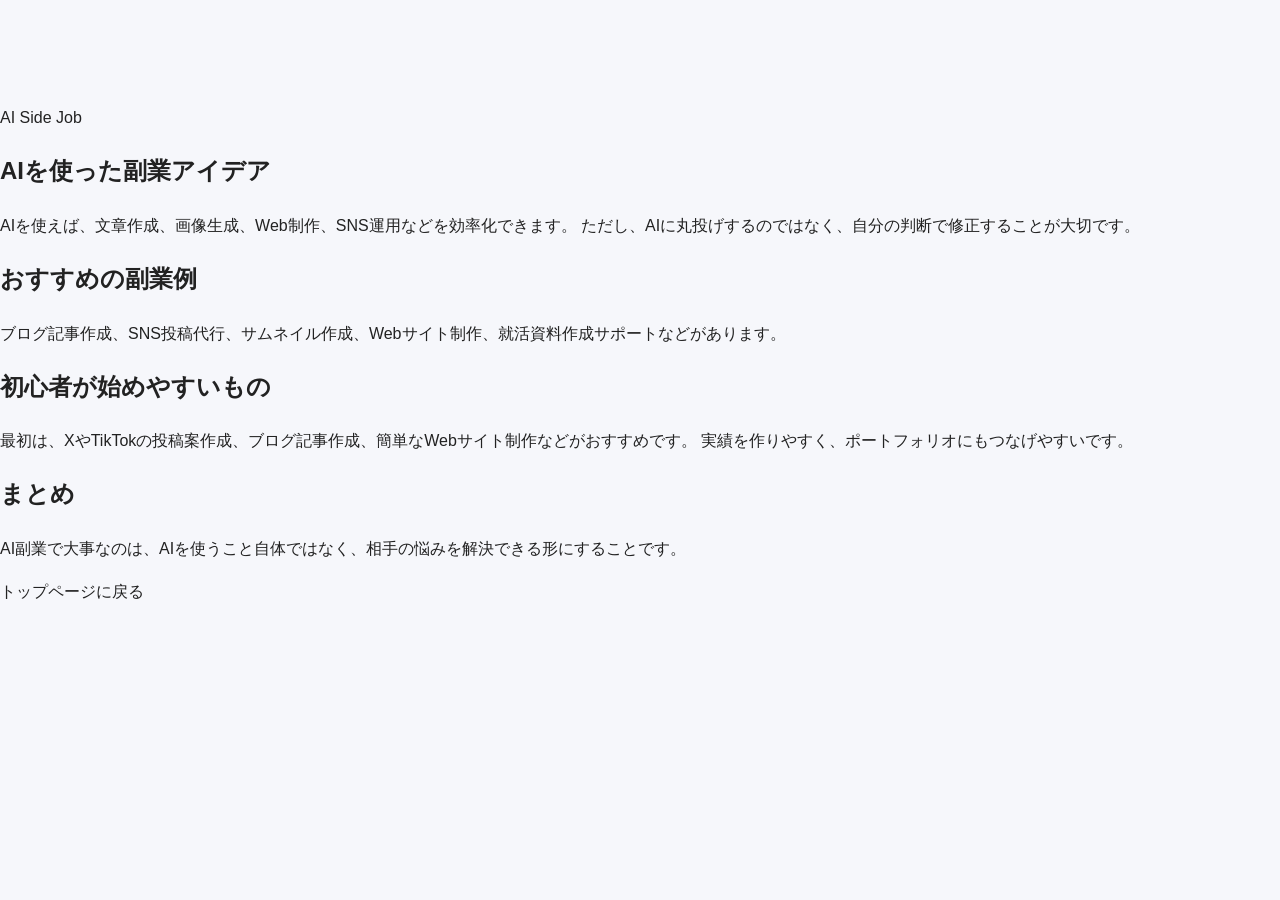
<file: articles/ai-sidejob.html>
<!DOCTYPE html>
<html lang="ja">
<head>
  <meta charset="UTF-8">
  <meta name="viewport" content="width=device-width, initial-scale=1.0">
  <title>AIを使った副業アイデア</title>
  <link rel="stylesheet" href="../style.css">
</head>
<body>

  <section class="section article">
    <p class="tag">AI Side Job</p>
    <h1>AIを使った副業アイデア</h1>

    <p>
      AIを使えば、文章作成、画像生成、Web制作、SNS運用などを効率化できます。
      ただし、AIに丸投げするのではなく、自分の判断で修正することが大切です。
    </p>

    <h2>おすすめの副業例</h2>
    <p>
      ブログ記事作成、SNS投稿代行、サムネイル作成、Webサイト制作、就活資料作成サポートなどがあります。
    </p>

    <h2>初心者が始めやすいもの</h2>
    <p>
      最初は、XやTikTokの投稿案作成、ブログ記事作成、簡単なWebサイト制作などがおすすめです。
      実績を作りやすく、ポートフォリオにもつなげやすいです。
    </p>

    <h2>まとめ</h2>
    <p>
      AI副業で大事なのは、AIを使うこと自体ではなく、相手の悩みを解決できる形にすることです。
    </p>

    <p>
      <a href="../index.html" class="back-link">トップページに戻る</a>
    </p>
  </section>

</body>
</html>
</file>
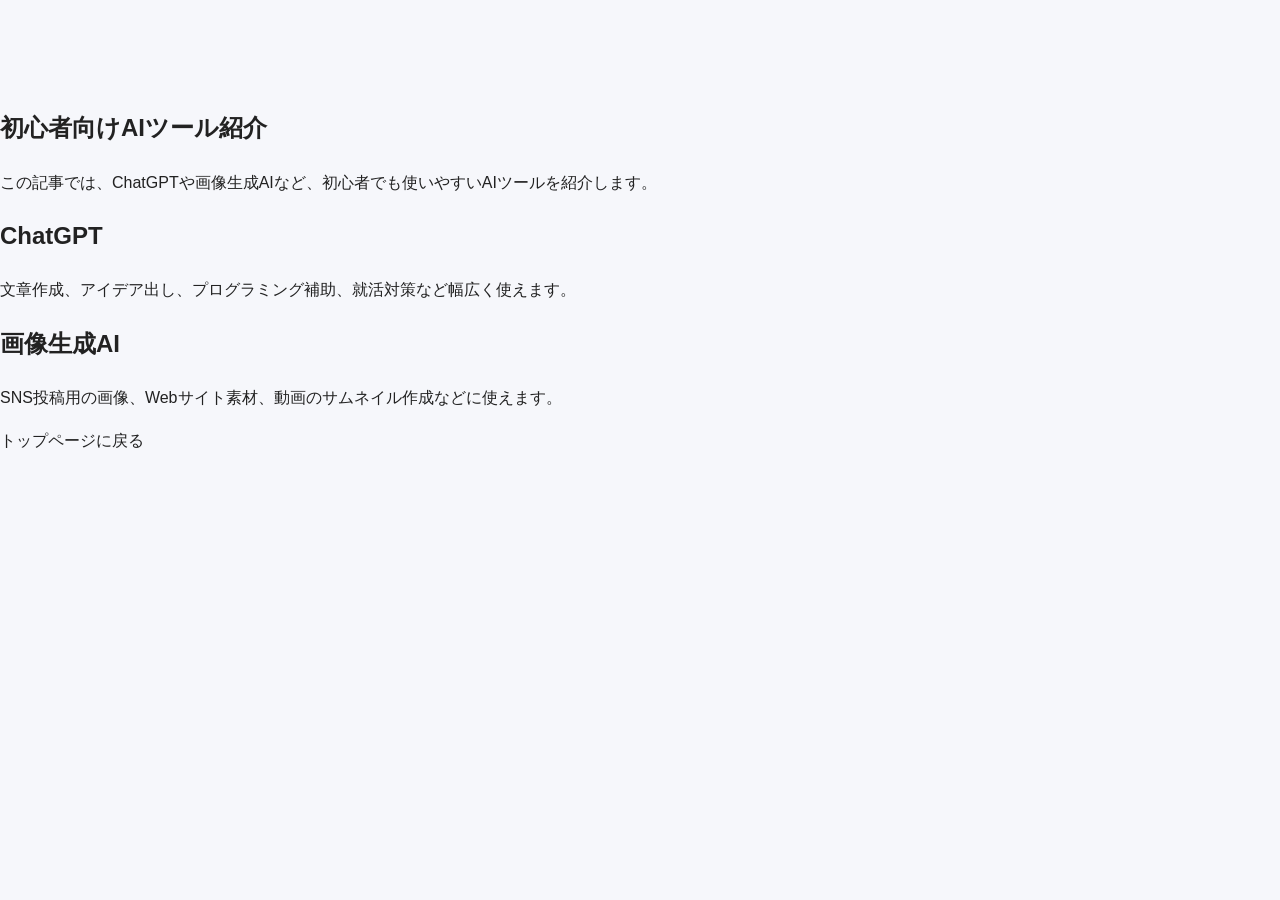
<file: articles/ai-tools.html>
<!DOCTYPE html>
<html lang="ja">
<head>
  <meta charset="UTF-8">
  <meta name="viewport" content="width=device-width, initial-scale=1.0">
  <title>初心者向けAIツール紹介</title>
  <link rel="stylesheet" href="../style.css">
</head>
<body>

  <section class="section">
    <h1>初心者向けAIツール紹介</h1>
    <p>
      この記事では、ChatGPTや画像生成AIなど、初心者でも使いやすいAIツールを紹介します。
    </p>

    <h2>ChatGPT</h2>
    <p>
      文章作成、アイデア出し、プログラミング補助、就活対策など幅広く使えます。
    </p>

    <h2>画像生成AI</h2>
    <p>
      SNS投稿用の画像、Webサイト素材、動画のサムネイル作成などに使えます。
    </p>

    <p>
      <a href="../index.html">トップページに戻る</a>
    </p>
  </section>

</body>
</html>
</file>
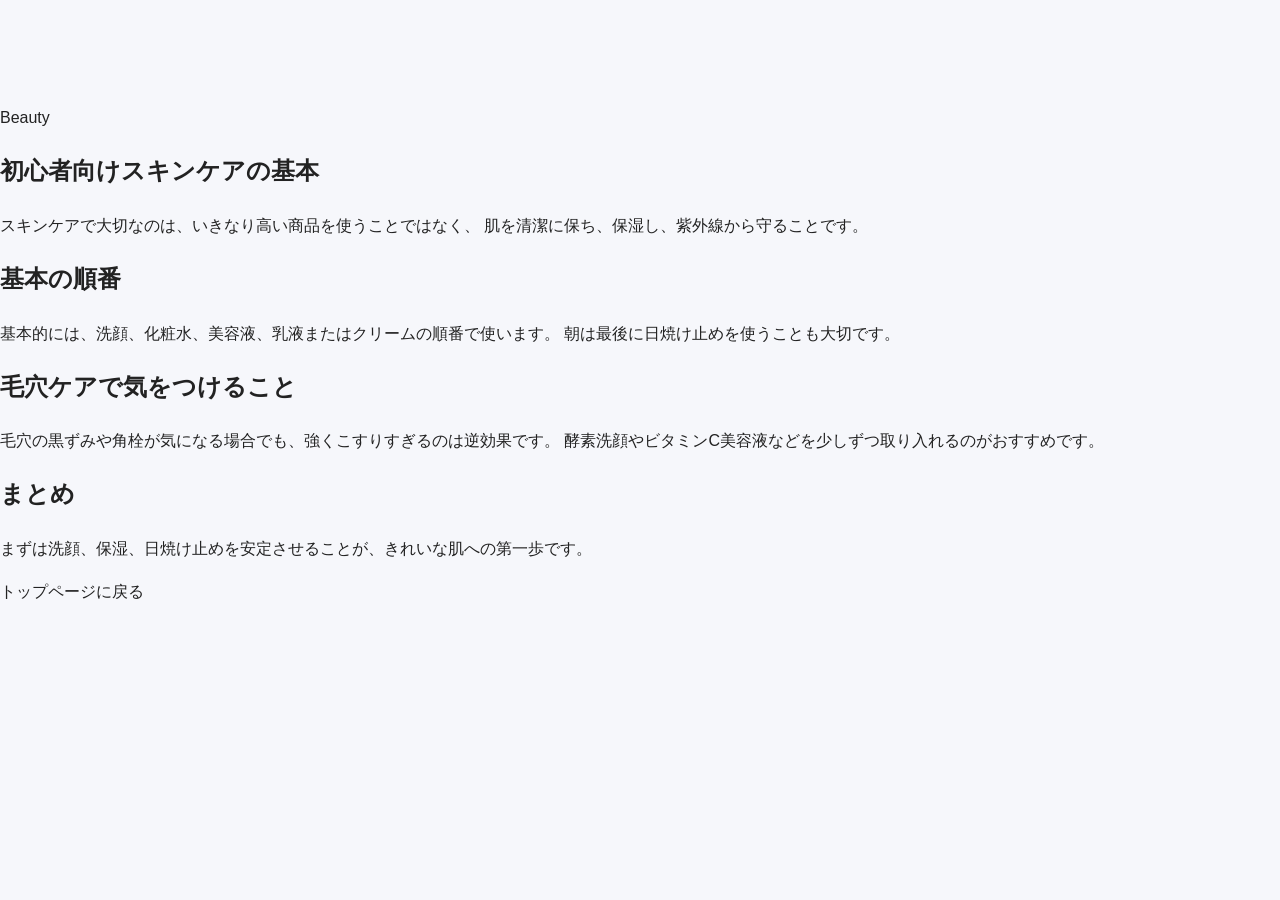
<file: articles/beauty.html>
<!DOCTYPE html>
<html lang="ja">
<head>
  <meta charset="UTF-8">
  <meta name="viewport" content="width=device-width, initial-scale=1.0">
  <title>初心者向けスキンケアの基本</title>
  <link rel="stylesheet" href="../style.css">
</head>
<body>

  <section class="section article">
    <p class="tag">Beauty</p>
    <h1>初心者向けスキンケアの基本</h1>

    <p>
      スキンケアで大切なのは、いきなり高い商品を使うことではなく、
      肌を清潔に保ち、保湿し、紫外線から守ることです。
    </p>

    <h2>基本の順番</h2>
    <p>
      基本的には、洗顔、化粧水、美容液、乳液またはクリームの順番で使います。
      朝は最後に日焼け止めを使うことも大切です。
    </p>

    <h2>毛穴ケアで気をつけること</h2>
    <p>
      毛穴の黒ずみや角栓が気になる場合でも、強くこすりすぎるのは逆効果です。
      酵素洗顔やビタミンC美容液などを少しずつ取り入れるのがおすすめです。
    </p>

    <h2>まとめ</h2>
    <p>
      まずは洗顔、保湿、日焼け止めを安定させることが、きれいな肌への第一歩です。
    </p>

    <p>
      <a href="../index.html" class="back-link">トップページに戻る</a>
    </p>
  </section>

</body>
</html>
</file>
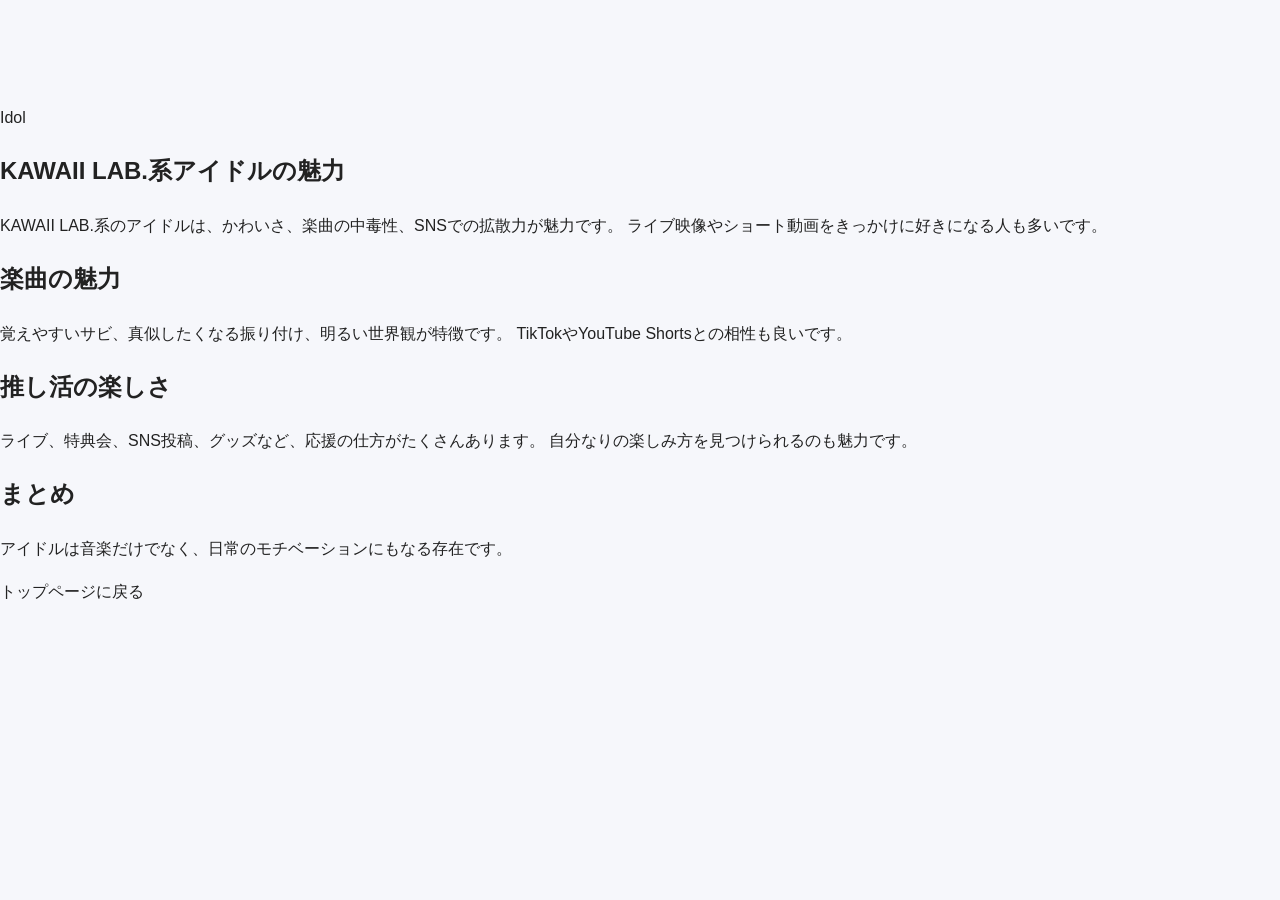
<file: articles/idol.html>
<!DOCTYPE html>
<html lang="ja">
<head>
  <meta charset="UTF-8">
  <meta name="viewport" content="width=device-width, initial-scale=1.0">
  <title>KAWAII LAB.系アイドルの魅力</title>
  <link rel="stylesheet" href="../style.css">
</head>
<body>

  <section class="section article">
    <p class="tag">Idol</p>
    <h1>KAWAII LAB.系アイドルの魅力</h1>

    <p>
      KAWAII LAB.系のアイドルは、かわいさ、楽曲の中毒性、SNSでの拡散力が魅力です。
      ライブ映像やショート動画をきっかけに好きになる人も多いです。
    </p>

    <h2>楽曲の魅力</h2>
    <p>
      覚えやすいサビ、真似したくなる振り付け、明るい世界観が特徴です。
      TikTokやYouTube Shortsとの相性も良いです。
    </p>

    <h2>推し活の楽しさ</h2>
    <p>
      ライブ、特典会、SNS投稿、グッズなど、応援の仕方がたくさんあります。
      自分なりの楽しみ方を見つけられるのも魅力です。
    </p>

    <h2>まとめ</h2>
    <p>
      アイドルは音楽だけでなく、日常のモチベーションにもなる存在です。
    </p>

    <p>
      <a href="../index.html" class="back-link">トップページに戻る</a>
    </p>
  </section>

</body>
</html>
</file>
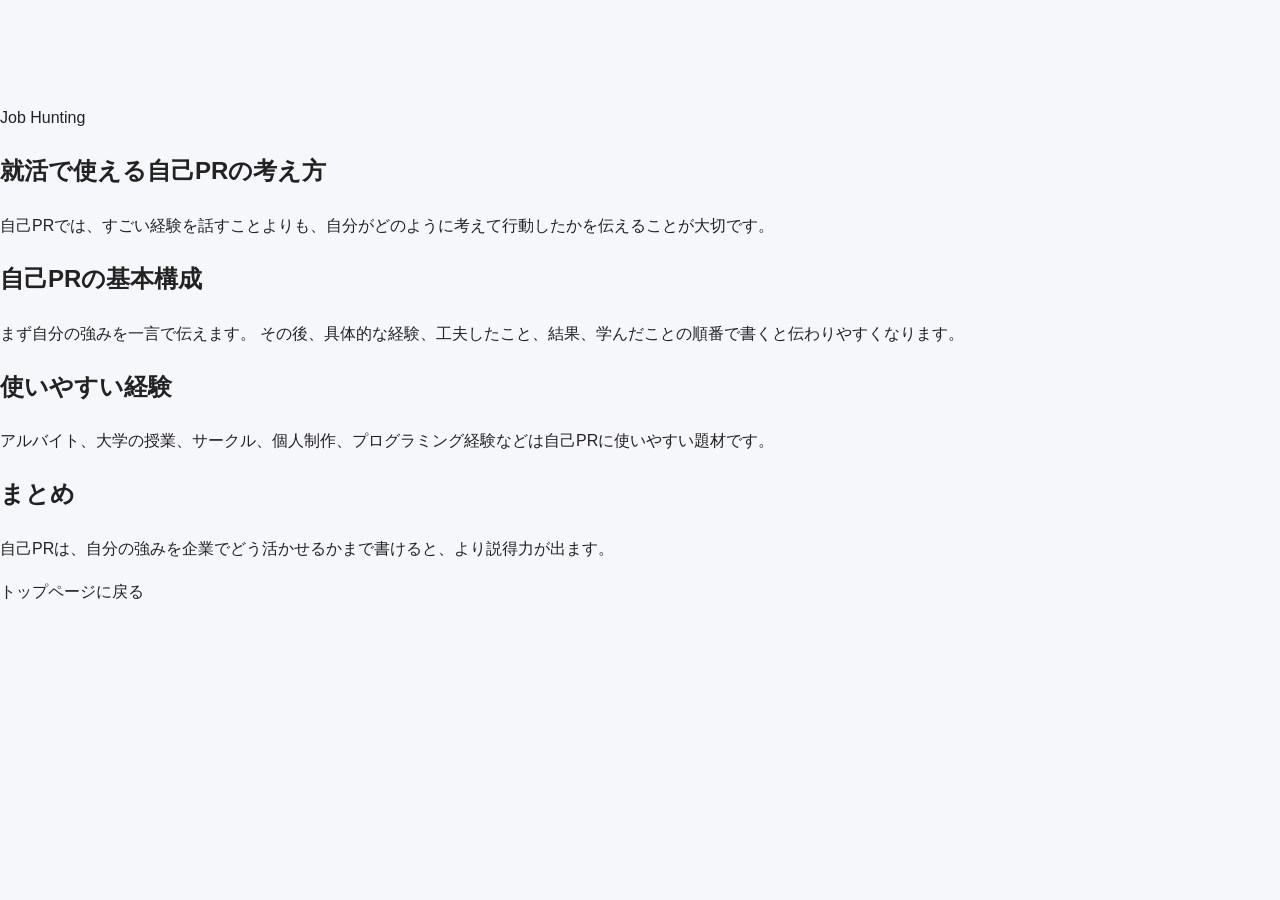
<file: articles/job-hunting.html>
<!DOCTYPE html>
<html lang="ja">
<head>
  <meta charset="UTF-8">
  <meta name="viewport" content="width=device-width, initial-scale=1.0">
  <title>就活で使える自己PRの考え方</title>
  <link rel="stylesheet" href="../style.css">
</head>
<body>

  <section class="section article">
    <p class="tag">Job Hunting</p>
    <h1>就活で使える自己PRの考え方</h1>

    <p>
      自己PRでは、すごい経験を話すことよりも、自分がどのように考えて行動したかを伝えることが大切です。
    </p>

    <h2>自己PRの基本構成</h2>
    <p>
      まず自分の強みを一言で伝えます。
      その後、具体的な経験、工夫したこと、結果、学んだことの順番で書くと伝わりやすくなります。
    </p>

    <h2>使いやすい経験</h2>
    <p>
      アルバイト、大学の授業、サークル、個人制作、プログラミング経験などは自己PRに使いやすい題材です。
    </p>

    <h2>まとめ</h2>
    <p>
      自己PRは、自分の強みを企業でどう活かせるかまで書けると、より説得力が出ます。
    </p>

    <p>
      <a href="../index.html" class="back-link">トップページに戻る</a>
    </p>
  </section>

</body>
</html>
</file>
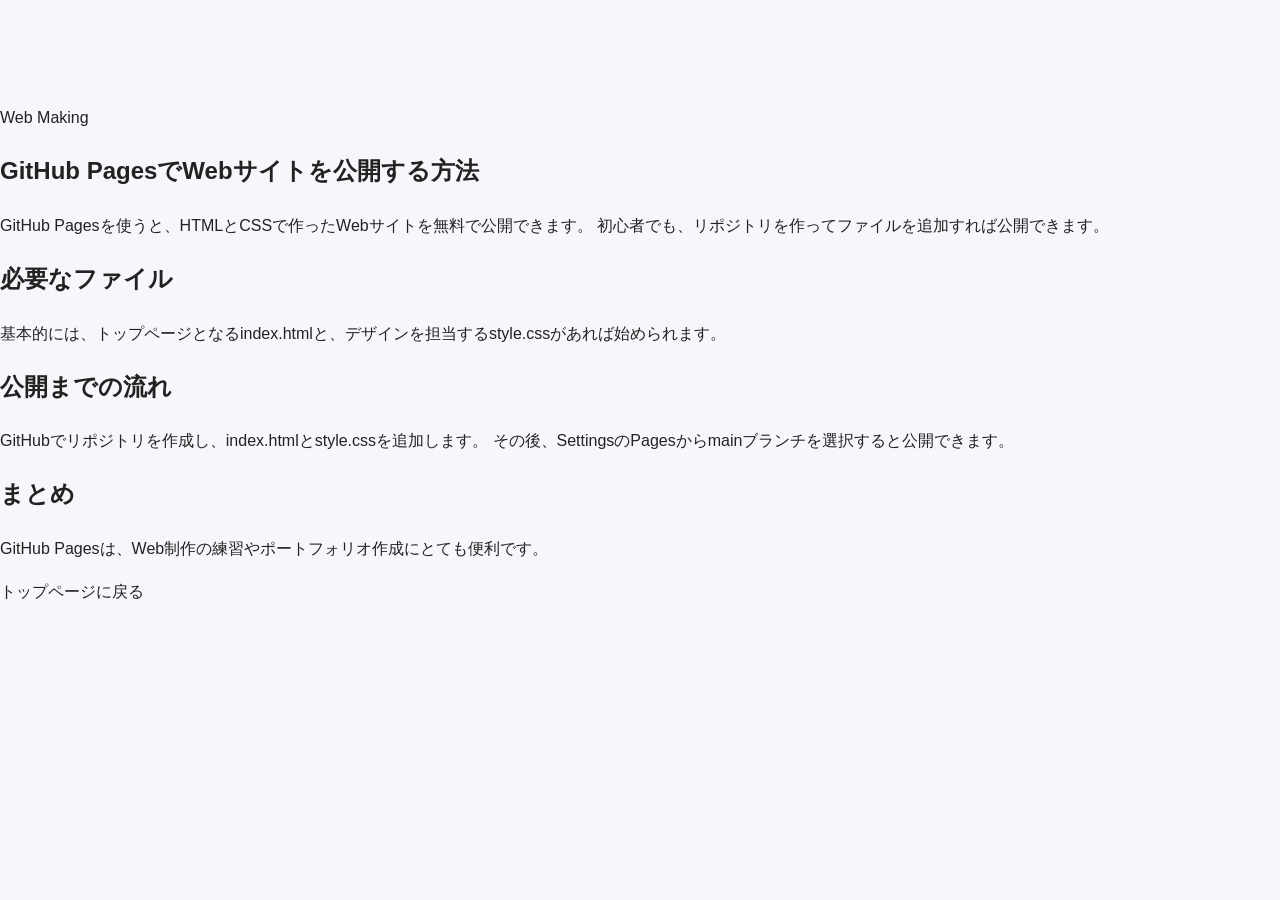
<file: articles/web-making.html>
<!DOCTYPE html>
<html lang="ja">
<head>
  <meta charset="UTF-8">
  <meta name="viewport" content="width=device-width, initial-scale=1.0">
  <title>GitHub PagesでWebサイトを公開する方法</title>
  <link rel="stylesheet" href="../style.css">
</head>
<body>

  <section class="section article">
    <p class="tag">Web Making</p>
    <h1>GitHub PagesでWebサイトを公開する方法</h1>

    <p>
      GitHub Pagesを使うと、HTMLとCSSで作ったWebサイトを無料で公開できます。
      初心者でも、リポジトリを作ってファイルを追加すれば公開できます。
    </p>

    <h2>必要なファイル</h2>
    <p>
      基本的には、トップページとなるindex.htmlと、デザインを担当するstyle.cssがあれば始められます。
    </p>

    <h2>公開までの流れ</h2>
    <p>
      GitHubでリポジトリを作成し、index.htmlとstyle.cssを追加します。
      その後、SettingsのPagesからmainブランチを選択すると公開できます。
    </p>

    <h2>まとめ</h2>
    <p>
      GitHub Pagesは、Web制作の練習やポートフォリオ作成にとても便利です。
    </p>

    <p>
      <a href="../index.html" class="back-link">トップページに戻る</a>
    </p>
  </section>

</body>
</html>
</file>
<file: style.css>
* {
  box-sizing: border-box;
}

html {
  scroll-behavior: smooth;
}

body {
  margin: 0;
  font-family: Arial, "Hiragino Kaku Gothic ProN", "Yu Gothic", sans-serif;
  color: #222;
  background: #f6f7fb;
  line-height: 1.7;
}

a {
  text-decoration: none;
  color: inherit;
}

img {
  max-width: 100%;
  display: block;
}

.container {
  width: min(1100px, calc(100% - 32px));
  margin: 0 auto;
}

.section {
  padding: 88px 0;
}

.section-title {
  text-align: center;
  font-size: 42px;
  margin: 0 0 16px;
  font-weight: 800;
  line-height: 1.3;
}

.section-description {
  text-align: center;
  color: #666;
  margin: 0 0 36px;
}

.sub-label {
  text-align: center;
  font-size: 12px;
  letter-spacing: 1px;
  color: #c87878;
  border: 1px solid #f0caca;
  display: inline-block;
  padding: 6px 12px;
  border-radius: 999px;
  margin: 0 auto 16px;
  position: relative;
  left: 50%;
  transform: translateX(-50%);
  background: #fff;
}

.sub-label.blue {
  color: #2c7be5;
  border-color: #b8d4ff;
}

.sub-label.pink {
  color: #d16b8b;
  border-color: #f0c3d1;
}

.site-header {
  position: sticky;
  top: 0;
  z-index: 50;
  background: rgba(246, 247, 251, 0.92);
  backdrop-filter: blur(10px);
  border-bottom: 1px solid #e8ebf3;
}

.header-inner {
  min-height: 72px;
  display: flex;
  align-items: center;
  justify-content: space-between;
  gap: 20px;
}

.logo {
  font-weight: 800;
  font-size: 28px;
  color: #1c75d8;
}

.nav {
  display: flex;
  gap: 22px;
  flex-wrap: wrap;
  justify-content: flex-end;
}

.nav a {
  font-size: 14px;
  color: #444;
}

.nav a:hover {
  color: #1c75d8;
}

.hero {
  padding: 48px 0 72px;
  background: linear-gradient(135deg, #f9eef1 0%, #eef4ff 100%);
}

.hero-inner {
  display: grid;
  grid-template-columns: 1fr;
  gap: 40px;
}

.hero-text {
  padding-top: 24px;
}

.eyebrow {
  display: inline-block;
  background: #fff;
  border: 1px solid #dce4f7;
  color: #2c7be5;
  border-radius: 999px;
  padding: 6px 12px;
  font-size: 13px;
  margin-bottom: 20px;
}

.hero h1 {
  font-size: clamp(44px, 7vw, 86px);
  line-height: 1.05;
  margin: 0 0 20px;
  font-weight: 900;
}

.hero-description {
  max-width: 640px;
  color: #555;
  font-size: 16px;
  margin-bottom: 28px;
}

.hero-buttons {
  display: flex;
  flex-wrap: wrap;
  gap: 14px;
  margin-bottom: 24px;
}

.btn {
  display: inline-block;
  padding: 14px 24px;
  border-radius: 999px;
  font-weight: 700;
  font-size: 15px;
  transition: 0.2s ease;
}

.btn-dark {
  background: #111;
  color: #fff;
}

.btn-dark:hover {
  opacity: 0.9;
}

.btn-light {
  background: transparent;
  color: #2c7be5;
  border: 2px solid #7eaef0;
}

.btn-light:hover {
  background: #edf4ff;
}

.btn-soft {
  background: #fff;
  border: 1px solid #cfe0ff;
  color: #2c7be5;
}

.hero-image img {
  width: 100%;
  border-radius: 28px;
  object-fit: cover;
  min-height: 320px;
}

.popular-grid {
  display: grid;
  grid-template-columns: repeat(4, 1fr);
  gap: 18px;
  margin-top: 34px;
}

.popular-card {
  background: #fff;
  border-radius: 18px;
  overflow: hidden;
  box-shadow: 0 10px 24px rgba(0, 0, 0, 0.05);
  position: relative;
}

.popular-card img {
  width: 100%;
  height: 180px;
  object-fit: cover;
}

.rank {
  position: absolute;
  top: 12px;
  left: 12px;
  background: #222;
  color: #fff;
  font-size: 12px;
  padding: 6px 10px;
  border-radius: 999px;
  z-index: 2;
}

.popular-body {
  padding: 16px;
}

.meta {
  font-size: 12px;
  color: #b16d6d;
  margin: 0 0 8px;
}

.popular-body h3 {
  margin: 0;
  font-size: 16px;
  line-height: 1.5;
}

.soft-section,
.about-section {
  background: #fbfbfd;
}

.recommend-buttons {
  text-align: center;
  margin-bottom: 26px;
}

.recommend-grid {
  display: grid;
  grid-template-columns: repeat(5, 1fr);
  gap: 14px;
}

.mini-card {
  background: #fff;
  border: 1px solid #edf0f6;
  border-radius: 16px;
  padding: 18px;
}

.mini-meta {
  color: #c37b7b;
  font-size: 12px;
  margin: 0 0 8px;
}

.mini-card h3 {
  margin: 0 0 12px;
  font-size: 15px;
  line-height: 1.5;
}

.mini-card span {
  font-size: 12px;
  color: #888;
}

.category-grid {
  display: grid;
  grid-template-columns: repeat(4, 1fr);
  gap: 18px;
  margin-top: 32px;
}

.category-card {
  background: #fff;
  border: 1px solid #ebeff6;
  border-radius: 18px;
  padding: 24px;
  min-height: 190px;
}

.category-card h3 {
  margin-top: 0;
  margin-bottom: 12px;
  font-size: 22px;
}

.category-card p {
  color: #666;
  font-size: 14px;
  margin-bottom: 18px;
}

.category-card span {
  color: #2c7be5;
  font-weight: 700;
  font-size: 14px;
}

.service-grid {
  display: grid;
  grid-template-columns: repeat(2, 1fr);
  gap: 18px;
  margin-top: 32px;
}

.service-card {
  background: #fff;
  border: 1px solid #ebeff6;
  border-radius: 18px;
  padding: 28px;
}

.service-card.highlight {
  background: #fff7fa;
  border-color: #f0d3dd;
}

.service-card h3 {
  margin-top: 0;
  font-size: 22px;
}

.service-card p {
  color: #666;
  margin-bottom: 18px;
}

.service-card a {
  color: #2c7be5;
  font-weight: 700;
  font-size: 14px;
}

.about-box {
  text-align: center;
}

.narrow {
  max-width: 760px;
  margin-left: auto;
  margin-right: auto;
}

.about-images {
  display: flex;
  justify-content: center;
  gap: 12px;
  margin-top: 28px;
  flex-wrap: wrap;
}

.about-images img {
  width: 68px;
  height: 68px;
  object-fit: cover;
  border-radius: 16px;
}

.cta-section {
  background: #f8eef1;
}

.cta-box {
  text-align: center;
}

.cta-box h2 {
  font-size: 44px;
  line-height: 1.3;
  margin: 0 0 12px;
}

.cta-box p {
  max-width: 740px;
  margin: 0 auto 24px;
  color: #555;
}

.site-footer {
  background: #f5f5f8;
  padding: 72px 0 28px;
  border-top: 1px solid #e8ebf3;
}

.footer-grid {
  display: grid;
  grid-template-columns: repeat(4, 1fr);
  gap: 24px;
  padding-bottom: 40px;
  border-bottom: 1px solid #e4e7ef;
}

.footer-grid h3 {
  font-size: 16px;
  margin-top: 0;
  margin-bottom: 14px;
}

.footer-grid a {
  display: block;
  color: #666;
  margin-bottom: 10px;
  font-size: 14px;
}

.footer-bottom {
  display: flex;
  justify-content: space-between;
  gap: 20px;
  align-items: end;
  padding-top: 28px;
}

.footer-logo {
  margin: 0 0 6px;
  font-size: 28px;
  font-weight: 800;
  color: #1c75d8;
}

.footer-copy,
.copyright {
  color: #777;
  font-size: 14px;
  margin: 0;
}

@media (max-width: 1024px) {
  .popular-grid {
    grid-template-columns: repeat(2, 1fr);
  }

  .recommend-grid {
    grid-template-columns: repeat(2, 1fr);
  }

  .category-grid {
    grid-template-columns: repeat(2, 1fr);
  }
}

@media (max-width: 768px) {
  .header-inner {
    flex-direction: column;
    align-items: flex-start;
    padding: 14px 0;
  }

  .nav {
    gap: 12px;
  }

  .section {
    padding: 64px 0;
  }

  .section-title {
    font-size: 32px;
  }

  .popular-grid,
  .recommend-grid,
  .category-grid,
  .service-grid,
  .footer-grid {
    grid-template-columns: 1fr;
  }

  .footer-bottom {
    flex-direction: column;
    align-items: flex-start;
  }

  .cta-box h2 {
    font-size: 34px;
  }
}
</file>
